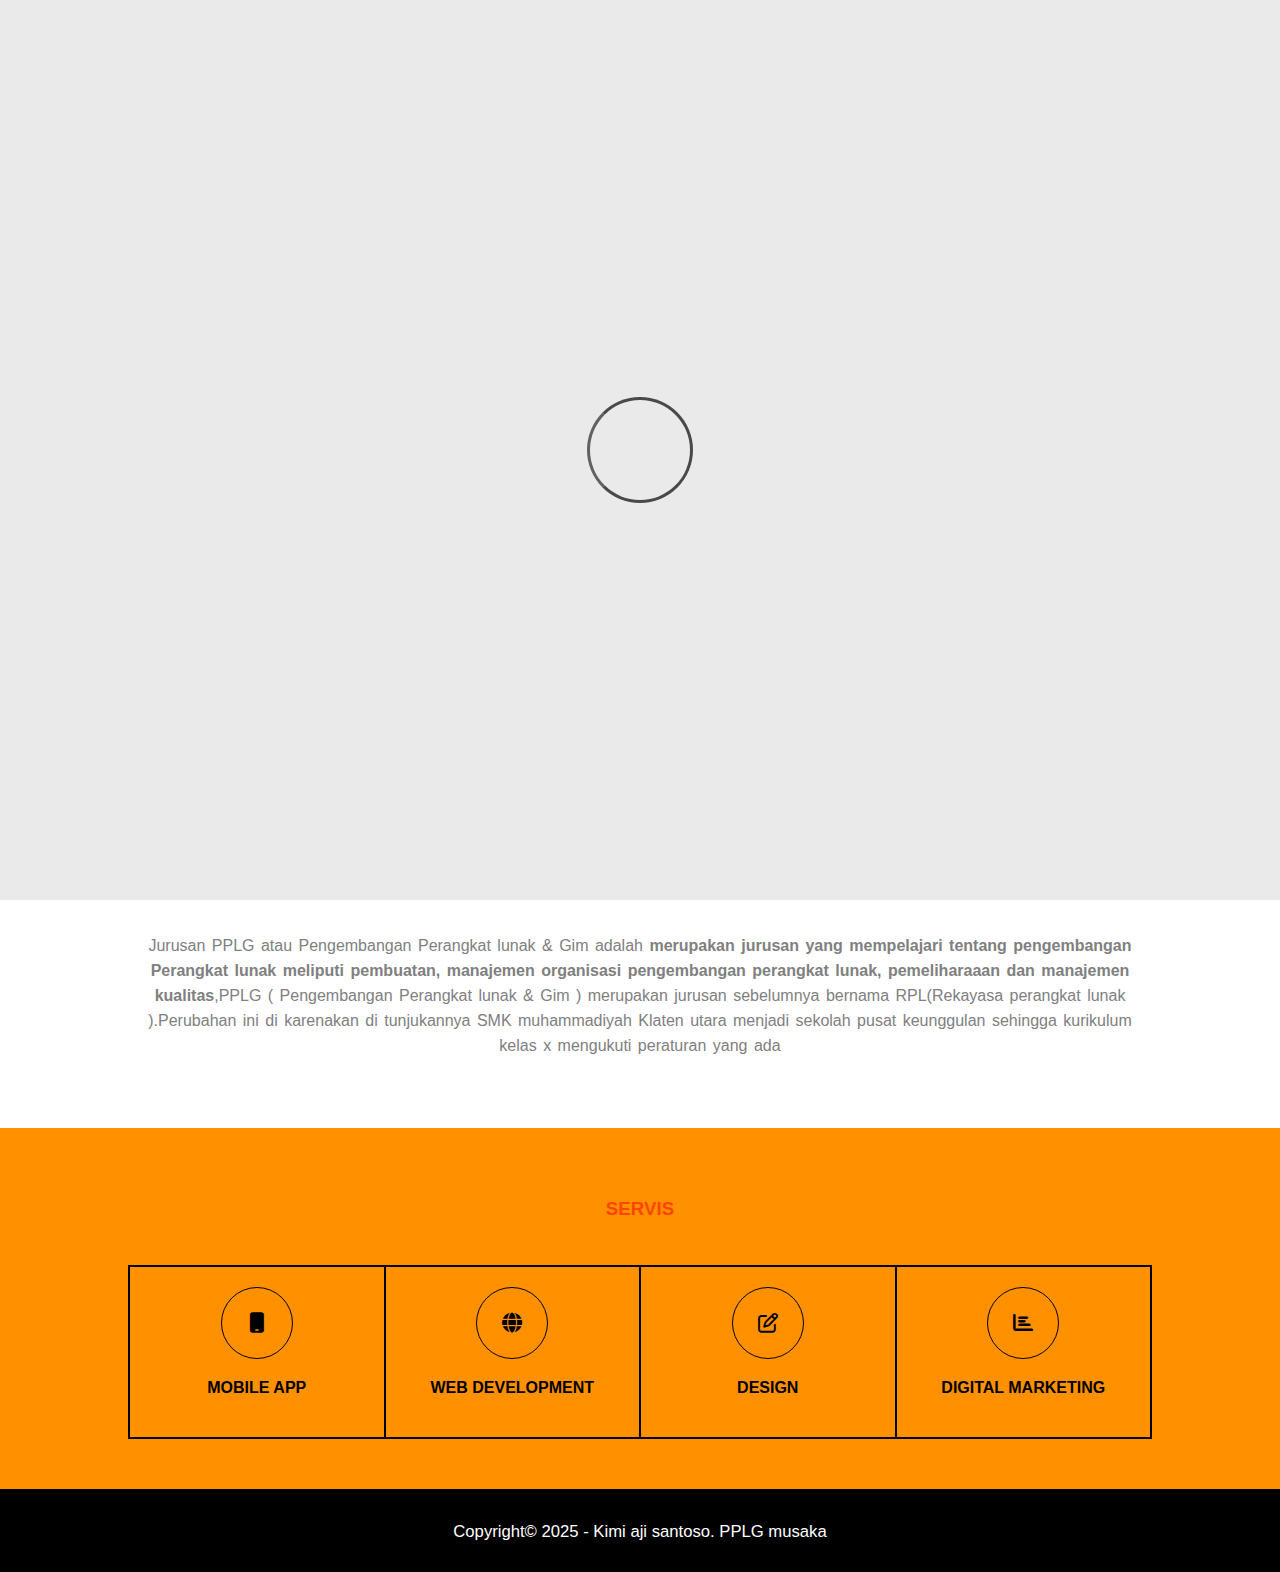
<file: index.html>
<!DOCTYPE html>
<html lang="en">
<head>
    <meta charset="UTF-8">
    <meta name="viewport" content="width=device-width, initial-scale=1.0">
    <title>WEB PEMULA</title>
    <link rel="stylesheet" href="style.css">
    <link rel="stylesheet" href="https://cdnjs.cloudflare.com/ajax/libs/font-awesome/6.7.2/css/all.min.css" 
    integrity="sha512-Evv84Mr4kqVGRNSgIGL/F/aIDqQb7xQ2vcrdIwxfjThSH8CSR7PBEakCr51Ck+w+/U6swU2Im1vVX0SVk9ABhg==" 
    crossorigin="anonymous" referrerpolicy="no-referrer" />
    <script src="https://code.jquery.com/jquery-3.7.1.min.js" integrity="sha256-/JqT3SQfawRcv/BIHPThkBvs0OEvtFFmqPF/lYI/Cxo=" crossorigin="anonymous"></script>
</head>
<body>
    <div class="bg-loader">
        <div class="loader"></div>
    </div>
    <!--header-->
    <div class="medsos">
        <div class="container">
            <ul>
                <li><a href="">
 
                    <i class="fa-brands fa-facebook"></i></a></li>
                <li><a href="">
 
                    <i class="fa-brands fa-youtube"></i></a></li>
                <li><a href="">
 
                    <i class="fa-brands fa-instagram"></i></a></li>
            </ul>
        </div>
    </div>
    <header>
        <div class="container">
        <h1><a href="index.html">PPLG</a></h1>
    <ul>
        <li class="active"><a href="index.html">HOME</a></li>
        <li><a href="about.html">ABOUT</a></li>
        <li><a href="service.html">SERVICE</a></li>
        <li><a href="contact.html">CONTACT</a></li>
    </ul>
    </div>
    </header>
    <section class="banner">
        <h2>WELCOME TO KIMI WEBSITE</h2>
    </section>
    <section class="about">
        <div class="container">
            <h3>ABOUT</h3>
            <p>Jurusan PPLG atau Pengembangan Perangkat lunak & Gim adalah
                <strong>merupakan jurusan yang mempelajari tentang pengembangan
                    Perangkat lunak meliputi pembuatan, manajemen organisasi pengembangan perangkat
                    lunak, pemeliharaaan dan manajemen kualitas</strong>,PPLG ( Pengembangan Perangkat lunak & Gim )
                    merupakan jurusan sebelumnya bernama RPL(Rekayasa perangkat lunak ).Perubahan ini di karenakan di
                    tunjukannya SMK muhammadiyah Klaten utara menjadi sekolah pusat keunggulan sehingga kurikulum kelas
                    x mengukuti peraturan yang ada
            </p>
        </div>
    </section>
    <section class="servis">
        <div class="container">
            <h3>SERVIS</h3>
            <div class="box">
                <div class="col-4">
                    <div class="icon"><i class="fa-solid fa-mobile"></i></i></div>
                        <h4>MOBILE APP</h4>
                </div>
                <div class="col-4">
                    <div class="icon"><i class="fa-solid fa-globe"></i></i></div>
                        <h4>WEB DEVELOPMENT</h4>
                </div>
                <div class="col-4">
                    <div class="icon"><i class="fa-regular fa-pen-to-square"></i></i></div>
                        <h4>DESIGN</h4>
                </div>
                <div class="col-4">
                    <div class="icon"><i class="fa-solid fa-chart-bar"></i></i></div>
                        <h4>DIGITAL MARKETING</h4>
                </div>
            </div>
        </div>
    </section>
    <footer>
        <div class="container">
            <small>Copyright© 2025 - Kimi aji santoso. PPLG musaka</small>
        </div>
    </footer>
    <script type="text/javascript">
        $(document).ready(function(){
            $(".bg-loader").hide();
        })
    </script>
</body>
</html>
</file>
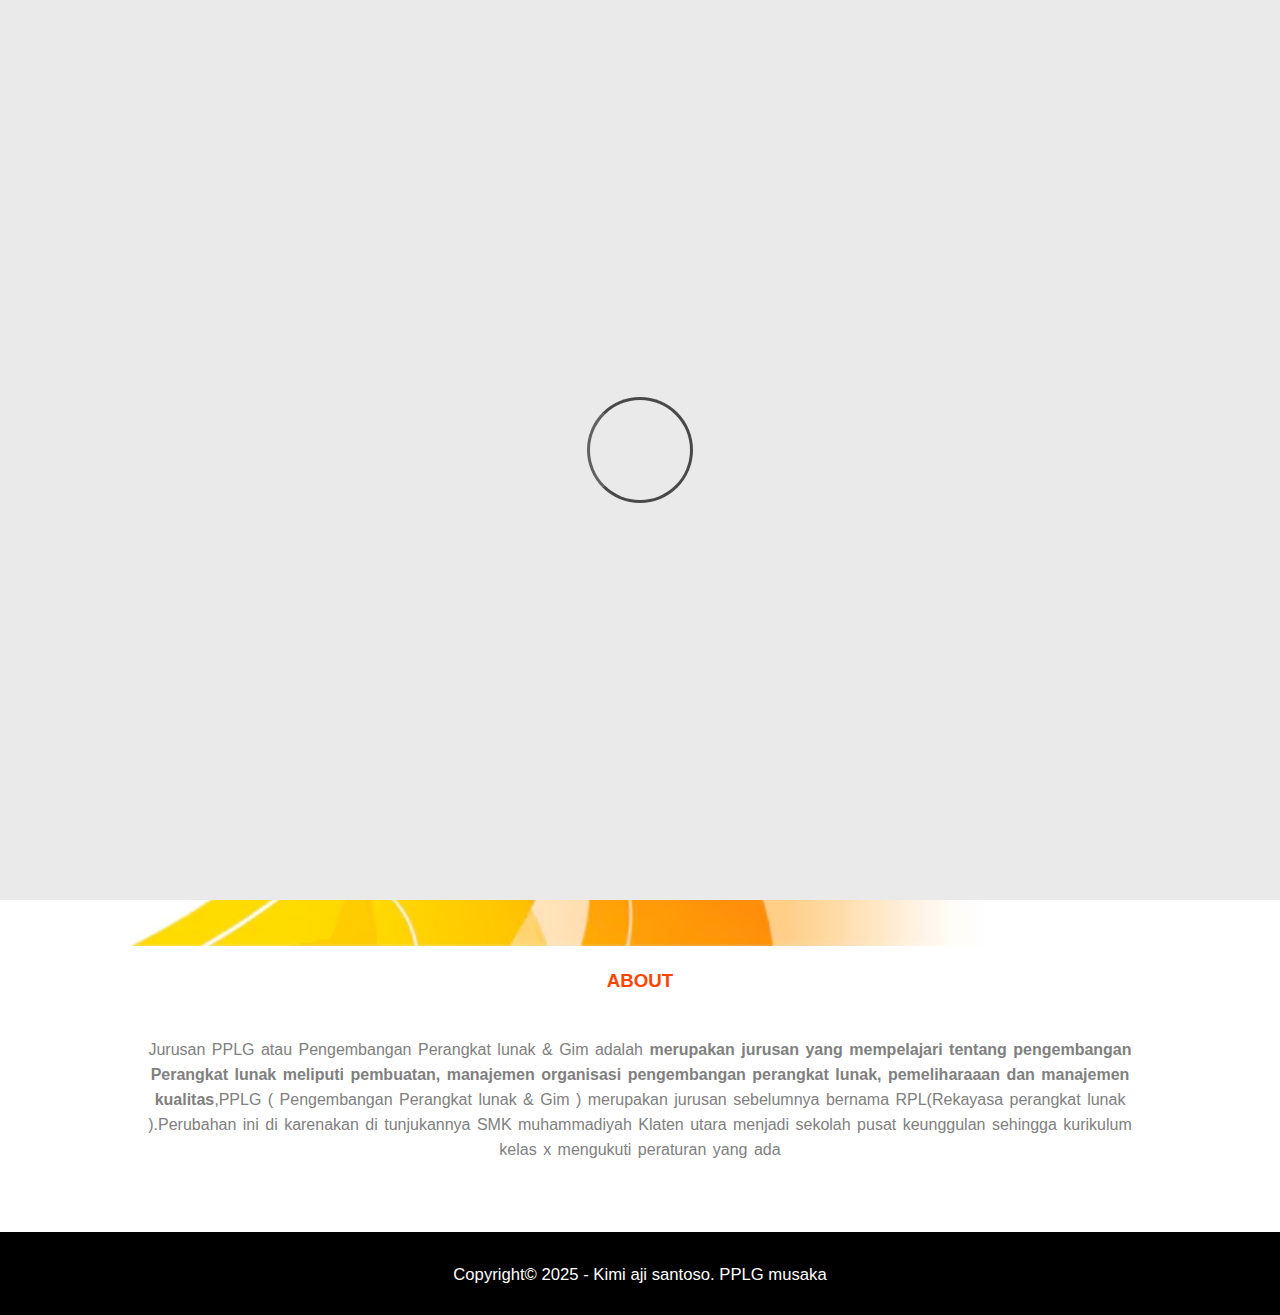
<file: about.html>
<!DOCTYPE html>
<html lang="en">
<head>
    <meta charset="UTF-8">
    <meta name="viewport" content="width=device-width, initial-scale=1.0">
    <title>WEB PEMULA</title>
    <link rel="stylesheet" href="style.css">
    <link rel="stylesheet" href="https://cdnjs.cloudflare.com/ajax/libs/font-awesome/6.7.2/css/all.min.css" 
    integrity="sha512-Evv84Mr4kqVGRNSgIGL/F/aIDqQb7xQ2vcrdIwxfjThSH8CSR7PBEakCr51Ck+w+/U6swU2Im1vVX0SVk9ABhg==" 
    crossorigin="anonymous" referrerpolicy="no-referrer" />
    <script src="https://code.jquery.com/jquery-3.7.1.min.js" integrity="sha256-/JqT3SQfawRcv/BIHPThkBvs0OEvtFFmqPF/lYI/Cxo=" crossorigin="anonymous"></script>
</head>
<body>
    <div class="bg-loader">
        <div class="loader"></div>
    </div>
    <!--header-->
    <div class="medsos">
        <div class="container">
            <ul>
                <li><a href="">
 
                    <i class="fa-brands fa-facebook"></i></a></li>
                <li><a href="">
 
                    <i class="fa-brands fa-youtube"></i></a></li>
                <li><a href="">
 
                    <i class="fa-brands fa-instagram"></i></a></li>
            </ul>
        </div>
    </div>
    <header>
        <div class="container">
        <h1><a href="index.html">PPLG</a></h1>
    <ul>
        <li class="active"><a href="index.html">HOME</a></li>
        <li><a href="about.html">ABOUT</a></li>
        <li><a href="service.html">SERVICE</a></li>
        <li><a href="contact.html">CONTACT</a></li>
    </ul>
    </div>
    </header>
    <section class="label">
        <div class="container">
            <p>Home / About</p>
        </div>
    </section>
    <section class="about">
        <div class="container">
            <img src="bacgroun.avif" alt="gambar" width="100%">
            <h3>ABOUT</h3>
            <p>Jurusan PPLG atau Pengembangan Perangkat lunak & Gim adalah
                <strong>merupakan jurusan yang mempelajari tentang pengembangan
                    Perangkat lunak meliputi pembuatan, manajemen organisasi pengembangan perangkat
                    lunak, pemeliharaaan dan manajemen kualitas</strong>,PPLG ( Pengembangan Perangkat lunak & Gim )
                    merupakan jurusan sebelumnya bernama RPL(Rekayasa perangkat lunak ).Perubahan ini di karenakan di
                    tunjukannya SMK muhammadiyah Klaten utara menjadi sekolah pusat keunggulan sehingga kurikulum kelas
                    x mengukuti peraturan yang ada
            </p>
        </div>
    </section>
    <footer>
        <div class="container">
            <small>Copyright© 2025 - Kimi aji santoso. PPLG musaka</small>
        </div>
    </footer>
    <script type="text/javascript">
        $(document).ready(function(){
            $(".bg-loader").hide();
        })
    </script>
</body>
</html>
</file>
<file: style.css>
* {
    padding: 0;
    margin: 0;
    font-family: sans-serif;
}
.medsos {
    padding: 5px 0;
    background-color: rgb(247, 165, 0);
}
a {
    color: inherit;
    text-decoration: none;
}
.medsos ul li {
    display: inline-block;
    color: black;
}
.container {
    width: 80%;
    margin: 0 auto;
}  
.container:after {
    content:'';
    display: block;
    clear: both;
}
header h1 {
    float: left;
    padding: 15px 0;
    color: rgb(0, 0, 0);
}
header ul {
    float: right;
}

header ul li {
    display: inline-block;
}

header ul li a{
    display: inline-block;
    padding: 25px 20px;
}
header ul li a:hover {
    background-color: rgb(247, 165, 0);
    color: rgb(0, 0, 0);
}
.active {
    background-color: rgb(247, 165, 0);
    color: rgb(0, 0, 0);
}
.banner {
    height: 600px;
    background-image: url(bacgroun.avif);
    background-size: cover;
    position: relative;
    display: flex;
    justify-content: center;
    align-items: center;
}
.banner::after{
    content: '';
    display: block;
    position: absolute;
    top: 0;
    bottom: 0;
    left: 0;
    right: 0;
    background-color: rgba(0, 0, 0, 0.6);
}
section{
    padding: 50px 0;
}
.banner h2{
    color: rgb(255, 255, 255);
    z-index: 1;
    padding: 20px 25px;
    border: 3px solid rgb(255, 255, 255);
}
section h3{
    text-align: center;
    padding: 20px 0;
    color: rgb(107, 57, 0);
    margin-bottom: 25px;
}
.about p{
    color: chocolate;
    word-spacing: 2px;
    line-height: 25px;
    margin-bottom: 20px;
    text-align: center;
}
.servis{
    background-color: rgb(255, 145, 0);
}
.box{
    border: 1px solid;
}
.box::after{
    content: '';
    display: block;
    clear: both;
}
.box .col-4{
    width: 25%;
    padding: 20px;
    box-sizing: border-box;
    border: 1px solid;
    text-align: center;
    float: left;
}
.icon{
    width: 70px;
    height: 70px;
    border: 1px solid;
    border-radius: 50%;
    text-align: center;
    line-height: 70px;
    font-size: 20px;
    margin: 0 auto;
}
.box .col-4 h4{
    margin: 20px 0;
}
footer{
    padding: 30px 0;
    background-color: black;
    color: #fff;
    text-align: center;
    font-size: 20px;
}
section h3{
    text-align: center;
    padding: 20px 0;
    color: orangered;
    margin-bottom: 25px;
}
.about
.servis{
    padding-bottom: 100px;
}
.about p{
    color: grey;
    word-spacing: 2px;
}
.bg-loader{
    background-color: #eaeaea;
    position: fixed;
    top: 0;
    bottom: 0;
    left: 0;
    right: 0;
    z-index: 9999;
    display: flex;
    justify-content: center;
    align-items: center;
}
.bg-loader .loader{
    width: 100px;
    height: 100px;
    border: 3px solid rgb(97, 97, 97);
    border-radius: 50%;
    border-top-color:rgb(73, 73, 73) ;
    border-bottom-color: rgb(73, 73, 73) ;
    border-right-color: rgb(73, 73, 73);
    animation: puter 0.8s linear infinite;
}
@keyframes puter {
    100% {
        transform: rotate(360deg);
    }
}
.label{
    background-color: rgb(255, 153, 0);
    color: #000000;
}
</file>
